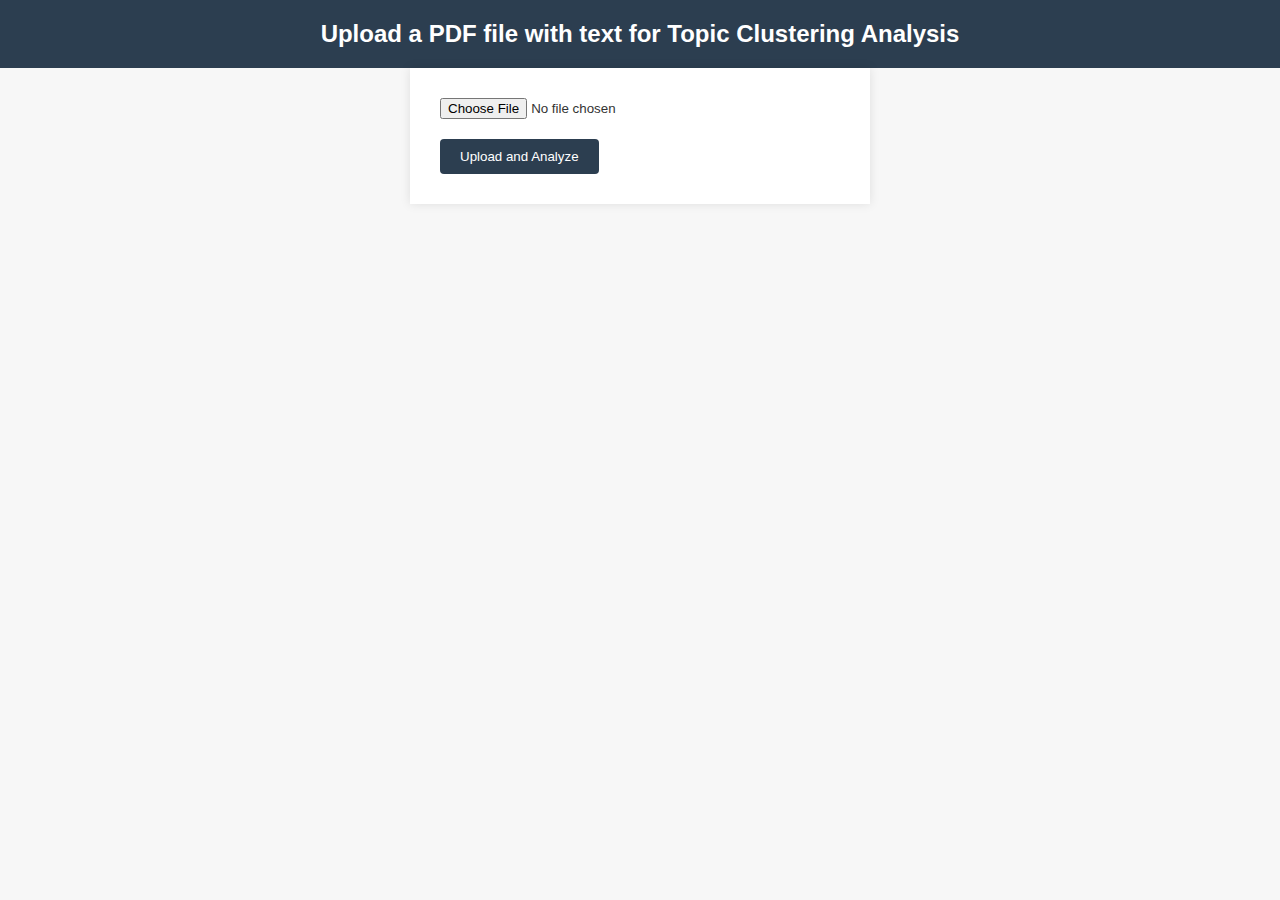
<file: templates/index.html>
<!DOCTYPE html>
<html lang="en">
<head>
    <meta charset="UTF-8">
    <meta name="viewport" content="width=device-width, initial-scale=1.0">
    <title>Topic Analysis from PDF</title>
    <style>
        /* Global Styles */
        body {
            font-family: Arial, sans-serif;
            margin: 0;
            padding: 0;
            background-color: #f7f7f7;
            color: #333;
        }
        h2 {
            background-color: #2C3E50;
            color: #fff;
            padding: 20px 0;
            text-align: center;
            margin: 0;
        }
        form {
            max-width: 400px;
            margin-left: auto;
            margin-right: auto;
            padding: 30px;
            background-color: #fff;
            box-shadow: 0 0 10px rgba(0, 0, 0, 0.1);
        }
        input[type="file"] {
            margin-bottom: 20px;
        }
        input[type="submit"] {
            background-color: #2C3E50;
            color: #fff;
            border: none;
            padding: 10px 20px;
            cursor: pointer;
            border-radius: 4px;
        }
        input[type="submit"]:hover {
            background-color: #34495e;
        }
    </style>
</head>
<body>
    <h2>Upload a PDF file with text for Topic Clustering Analysis</h2>
    <form action="/upload" method="POST" enctype="multipart/form-data">
        <input type="file" name="file">
        <br>
        <input type="submit" value="Upload and Analyze">
    </form>
</body>
</html>
</file>
